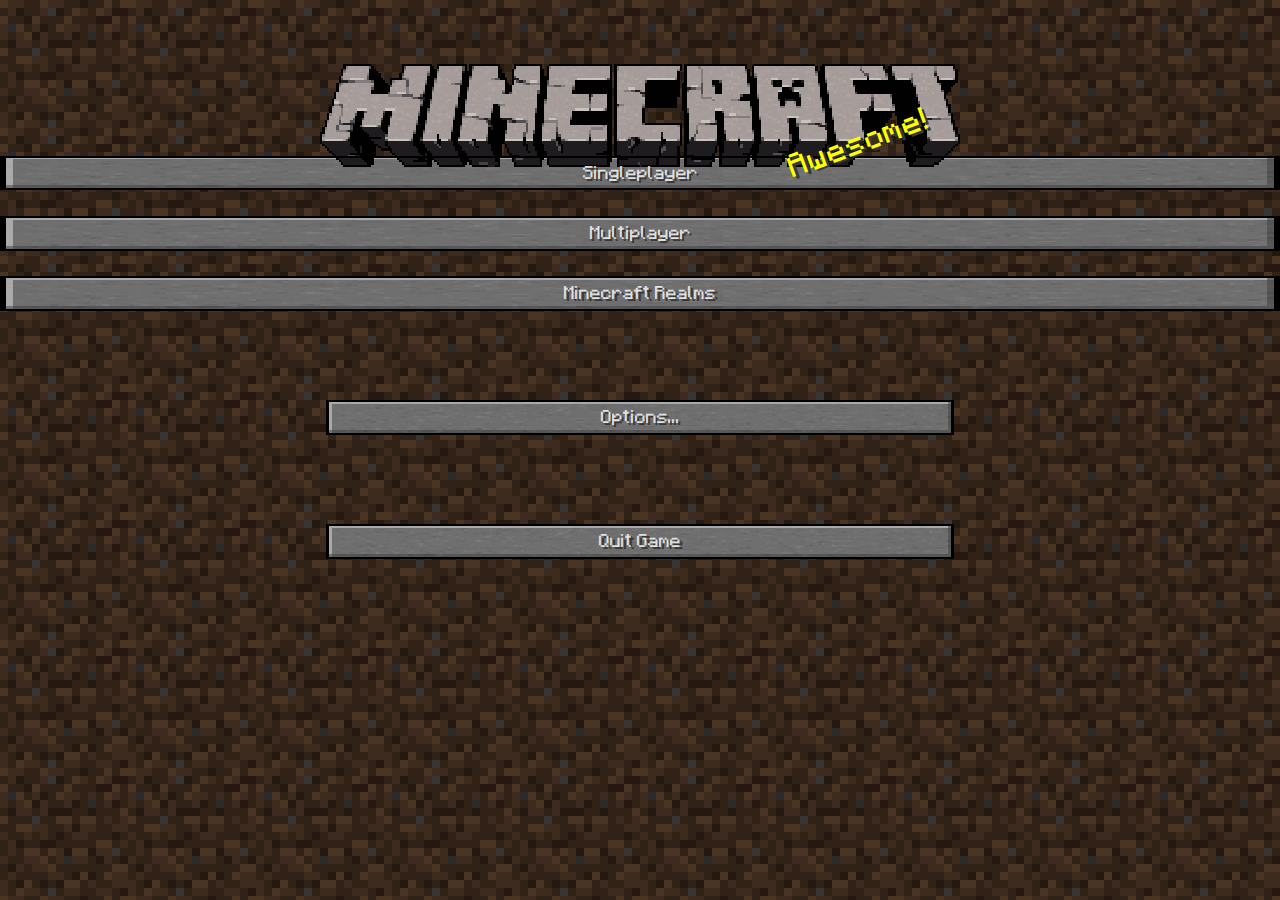
<file: index.html>
<!DOCTYPE html>
<html lang="en">
<head>
<meta charset="utf-8">
<meta name="viewport" content="width=device-width, initial-scale=1.0">
<title>Minecraft</title>
<link rel="stylesheet" href="css/style.css" />
</head>
<body>
<img alt="Minecraft" id="logo" src="img/minecraft.png" />
<div id="flashingtext">Awesome!</div>
<main> 
  <!-- TODO: Change the 'buttons' to a tags -->
  <a href="minecraft:"><div class="button"><span>Singleplayer</span></div></a>
  <a href="minecraft:"><div class="button"><span>Multiplayer</span></div></a>
  <a href="minecraft:"><div class="button"><span>Minecraft Realms</span></div></a>
  <a href="minecraft:"><div class="button button_small"><span>Options...</span></div></a>
  <div class="spacer"></div>
  <a href="minecraft:"><div class="button button_small"><span>Quit Game</span></div></a>
</main>
</body>
</html>
</file>
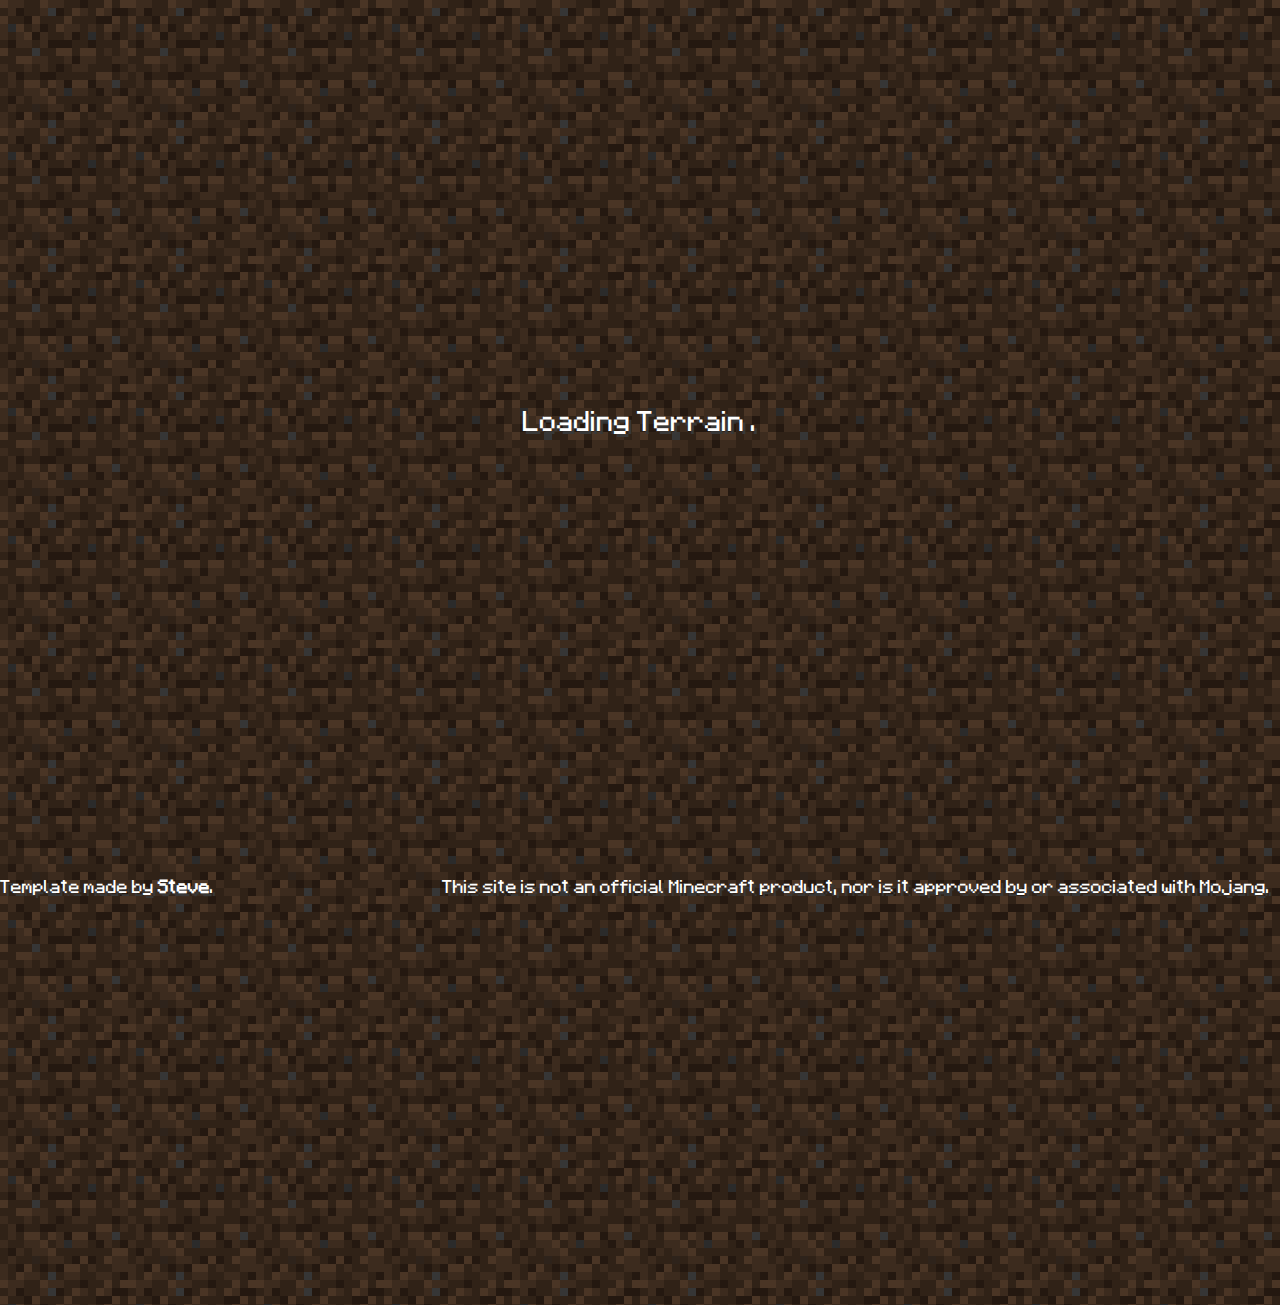
<file: loading/index.html>
<!DOCTYPE html>
<html lang="en">
<head>
<meta charset="utf-8" />
<meta name="viewport" content="width=device-width, initial-scale=1.0" />
<title>Steve's HTML Minecraft Template</title>
<link rel="stylesheet" href="../css/style.css" />
<link rel="shortcut icon" href="../favicon.ico" type="image/x-icon" />
<link rel="icon" href="../favicon.ico" type="image/x-icon" />
<meta http-equiv="Refresh" content="5;url=minecraft:">
</head>
<body>
<h1 id="loading-title">Loading Terrain <span id="loading-dots">.</span></h1>
<script>
var dots = window.setInterval( function() {
var wait = document.getElementById("loading-dots");
if ( wait.innerHTML.length > 2 ) 
wait.innerHTML = "";
else 
wait.innerHTML += ".";
}, 1000);
setTimeout(function(){
window.location.href = '../';
}, 10000);
 </script>
<footer> <span class="left">Template made by <a class="bold" href="https://github.com/Steve-Tech">Steve</a>.</span> <span class="right">This site is not an official Minecraft product, nor is it approved by or associated with Mojang.</span> </footer>
</body>
</html>
</file>
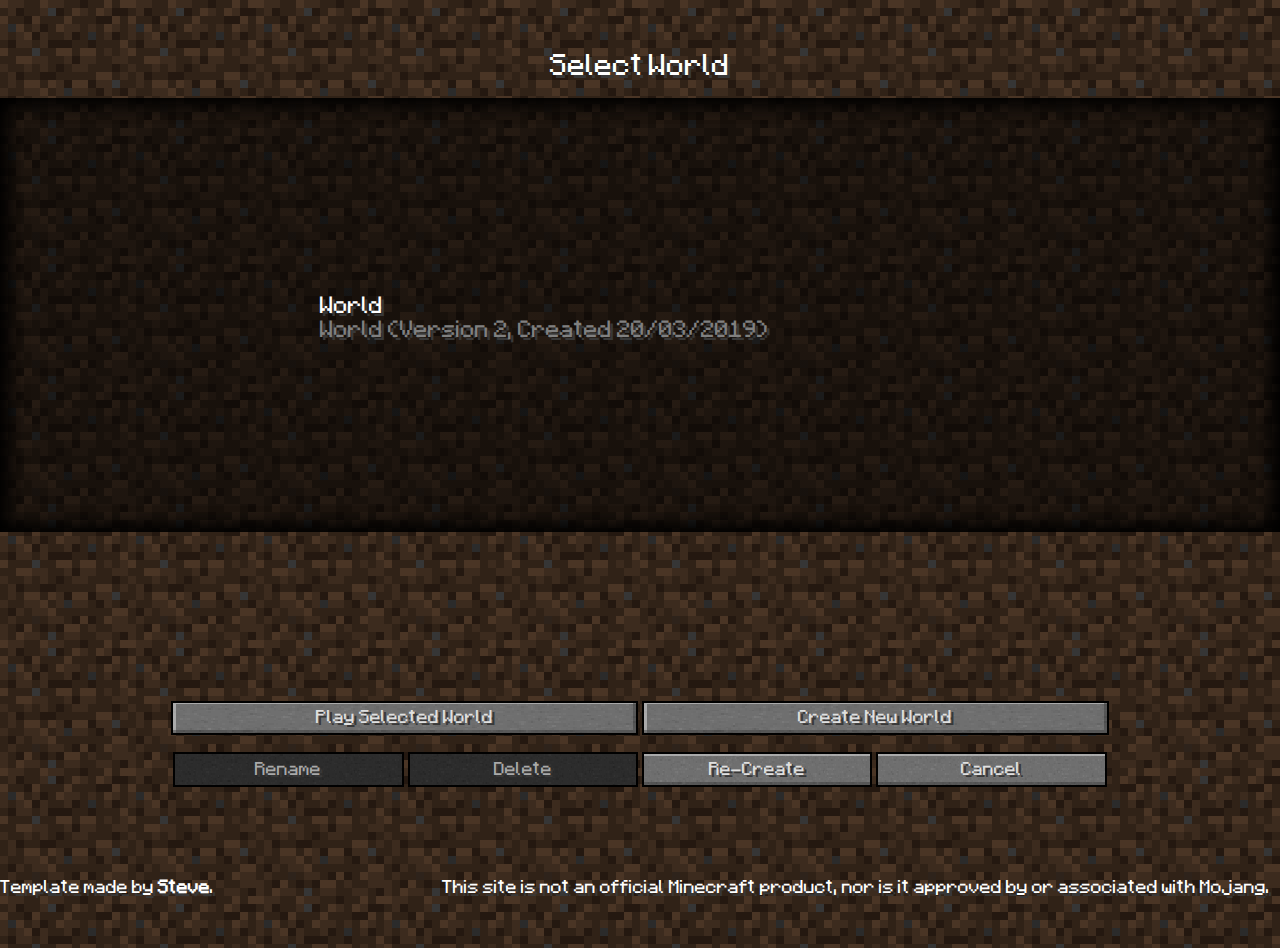
<file: worlds/index.html>
<!DOCTYPE html>
<html lang="en">
<head>
<meta charset="utf-8" />
<meta name="viewport" content="width=device-width, initial-scale=1.0" />
<title>Steve's HTML Minecraft Template</title>
<link rel="stylesheet" href="../css/style.css" />
<link rel="shortcut icon" href="../favicon.ico" type="image/x-icon" />
<link rel="icon" href="../favicon.ico" type="image/x-icon" />
</head>
<body>
<h2 id="picker-title">Select World</h2>
<section id="picker-menu">
  <div id="picker-menu-1" onClick="this.classList.add('active-world')" onDblClick="location.href='../loading'" class=""><span class="picker-header">World</span><br>
    <span class="picker-text">World (Version 2, Created 20/03/2019)</span></div>
</section>
<section class="picker-button-wrapper picker-buttons"><a href="../loading">
  <div class="button picker-button1 grid-button1"><span>Play Selected World</span></div>
  </a> <a href="../loading">
  <div class="button picker-button1 grid-button2"><span>Create New World</span></div>
  </a> <a href="https://steve-tech.github.io/HTML-Minecraft/docs/">
  <div class="button picker-button2 grid-button3" disabled><span>Rename</span></div>
  </a> <a href="https://steve-tech.github.io/HTML-Minecraft/docs/">
  <div class="button picker-button2 grid-button4" disabled><span>Delete</span></div>
  </a> <a href="https://steve-tech.github.io/HTML-Minecraft/docs/">
  <div class="button picker-button2 grid-button5"><span>Re-Create</span></div>
  </a> <a href="../">
  <div class="button picker-button2 grid-button6"><span>Cancel</span></div>
  </a></section>
<footer> <span class="left">Template made by <a class="bold" href="https://github.com/Steve-Tech">Steve</a>.</span> <span class="right">This site is not an official Minecraft product, nor is it approved by or associated with Mojang.</span> </footer>
</body>
</html>
</file>
<file: css/style.css>
/* CSS Document */
/*@font-face {
	font-family: Minecraft;
	src: url("../css/minecraft.ttf");
}*/
@font-face {
  font-family: 'Minecraft';
  src: url("../css/minecraftfont.eot");
  src: url("../css/minecraftfont.woff") format("woff"), url("../css/minecraftfont.ttf") format("truetype");
}

html {
	height: 100%;
	overflow: hidden;
}
body {
	image-rendering: pixelated;
	background: linear-gradient(rgba(0,0,0,0.6), rgba(0,0,0,0.6)), #866043 url("../img/dirt.png") repeat 0 0;
	background-size: 10%;
	color: #FFF;
	text-align: center;
	font-family: Minecraft;
	text-shadow: 0.2vw 0.2vw 0 #383838;
	min-height: 100%;
	margin: 0;
}
img, main, div {
	image-rendering: pixelated;
}
img {
	width: 100%
}
a {
	color: #fff;
	text-decoration: none;
}
footer {
	position: absolute;
	bottom: 0;
	width: 100%;
	font-size: 1.2vw;
	color: white;
	margin-bottom: 0.4vw;
}
#panorama {
	image-rendering: auto;
	background: #303030 url("../img/panorama.png") repeat-x 0 0;
	background-size: cover;
	animation: MinecraftBackground 180s linear infinite;
	backdrop-filter: blur(16px);
}
#logo {
	margin-top: 5%;
	width: 50%;
}
/* TODO: Make the flashing text scale down as more text is added */
#flashingtext {
	margin: -3.5% 0 0 47%;
	width: 40%;
	transform: rotate(-20deg);
	animation: FlashingText 0.5s ease-in-out infinite;
	color: #FFFF00;
	font-size: 2vw;
}
#picker-menu {
	background: linear-gradient(rgba(0,0,0,0.5), rgba(0,0,0,0.5));
	box-shadow: inset -5px 0px 20px 2px #000, inset 5px 0px 20px 2px #000;
	width: 100vw;
	padding: 20vh 0;
}
#picker-menu div {
	width: 50%;
	text-align: left;
	margin: auto;
	padding: 1% 2%;
}
#picker-menu div:not(.active-world):hover, .active-world {
	border: solid #FFF 4px;
	padding: calc(1% - 4px) calc(2% - 4px);
}
#picker-title {
	font-weight: normal;
	margin-top: 2em;
}
#loading-title {
	margin-top: 45vh;
	font-size: 1.8vw;
	font-weight: normal;
}
.button-wrapper {
	margin: 8vw 30vw 0 30vw;
	width: 40vw;
}
.picker-button-wrapper {
	margin: 0 5vw;
}
.picker-buttons {
	position: absolute;
	bottom: 10%;
	width: 90vw;
}
.button {
	/* padding: 0.2% 50vw; */
	padding: 0.2vw 0 0.8vw 0;
	margin: 0 auto 2% auto;
	background: #7D7D7D url("../img/buttons.png") no-repeat center;
	background-size: 100% 300%;
	color: #E0E0E0;
	font-size: 1.2vw;
	outline: 0.2vw solid #000;
	outline-offset: -0.2vw;
}
.button_small {
	width: 49%;
	display: inline-block;
	margin-top: 5%;
}
.picker-button1 {
	display: inline-block;
	width: 40.5%;
	margin-bottom: 1.5%;
}
.picker-button2 {
	display: inline-block;
	width: 20%;
}
.picker-header {
	font-size: 1.2em;
}
.picker-text {
	color: #808080;
	font-size: 1.2em;
}
.button:hover {
	background: #7079AA url("../img/buttons.png") no-repeat bottom;
	background-size: 100% 300%;
	color: #FFFFA0;
}
.button:disabled, .button[disabled] {
	background: #272727 url("../img/buttons.png") no-repeat top;
	background-size: 100% 300%;
	color: #A9A9A9;
}
.button span {
	vertical-align: middle;
}
.left {
	float: left;
}
.right {
	float: right;
}
.bold {
	font-weight: bold;
}
.middle {
	vertical-align: middle;
}
footer .right {
	margin-right: 10px;
}
@keyframes FlashingText {
	0% {
		transform: scale(1) rotate(-20deg);
	}
	50% {
		transform: scale(1.05) rotate(-20deg);
	}
	100% {
		transform: scale(1) rotate(-20deg);
	}
}
@keyframes MinecraftBackground {
	100% {
		background-position-x: 1000%;
	}
}
</file>
